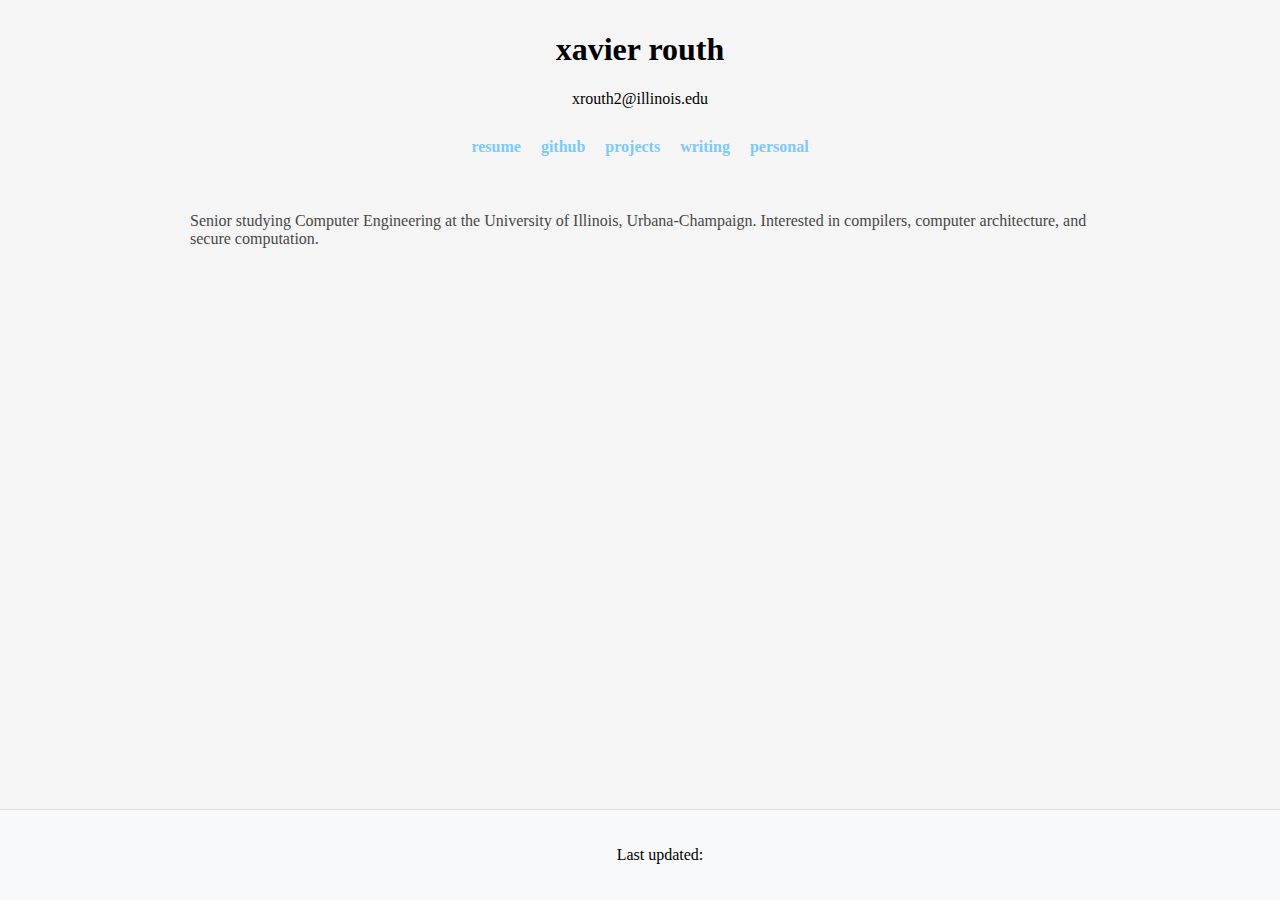
<file: index.html>
<!DOCTYPE html>
<html lang="en">

<meta charset="UTF-8">
<meta name="viewport" content="width=device-width, initial-scale=1.0">
<title>Xavier Routh</title>
<link rel="stylesheet" type ="text/css" href ="style.css"/>


<header>
    <h1>xavier routh</h1>
    <a>xrouth2@illinois.edu</a>
</header>
<nav>
    <a href="attachments/resume.pdf"> resume</a>
    <a href="https://github.com/xavierrouth"> github</a>
    <a href="projects.html">projects</a>
    <a href="writing.html">writing</a>
    <a href="personal.html">personal</a>
    <!--<a href="favorites.html">favorites</a> -->
</nav>
<div class="container">
    <div class="content">
        <p>Senior studying Computer Engineering at the University of Illinois, Urbana-Champaign. Interested in compilers, computer architecture, and secure computation. </p>
    </div>
    <div class ="hidden"> 
        <a href="favorites.html" id="hidden-link">favorites</a>
    </div>
    <!--
    <div class="content">
        <h2>Second Blog Post</h2>
        <p>This is the content of my second blog post. Sed do eiusmod tempor incididunt ut labore et dolore magna aliqua.</p>
    </div> -->
    <!-- Add more blog posts here -->
</div>
    
<footer>
    <p>Last updated: <span id="lastModified"></span></p>
  </footer>
  
<script>
fetch('https://api.github.com/repos/USERNAME/REPO/commits?path=index.html')
    .then(response => response.json())
    .then(data => {
    const lastCommitDate = new Date(data[0].commit.author.date);
    document.getElementById('lastModified').textContent = 
        lastCommitDate.toLocaleDateString();
    });
</script>

</html>
</file>
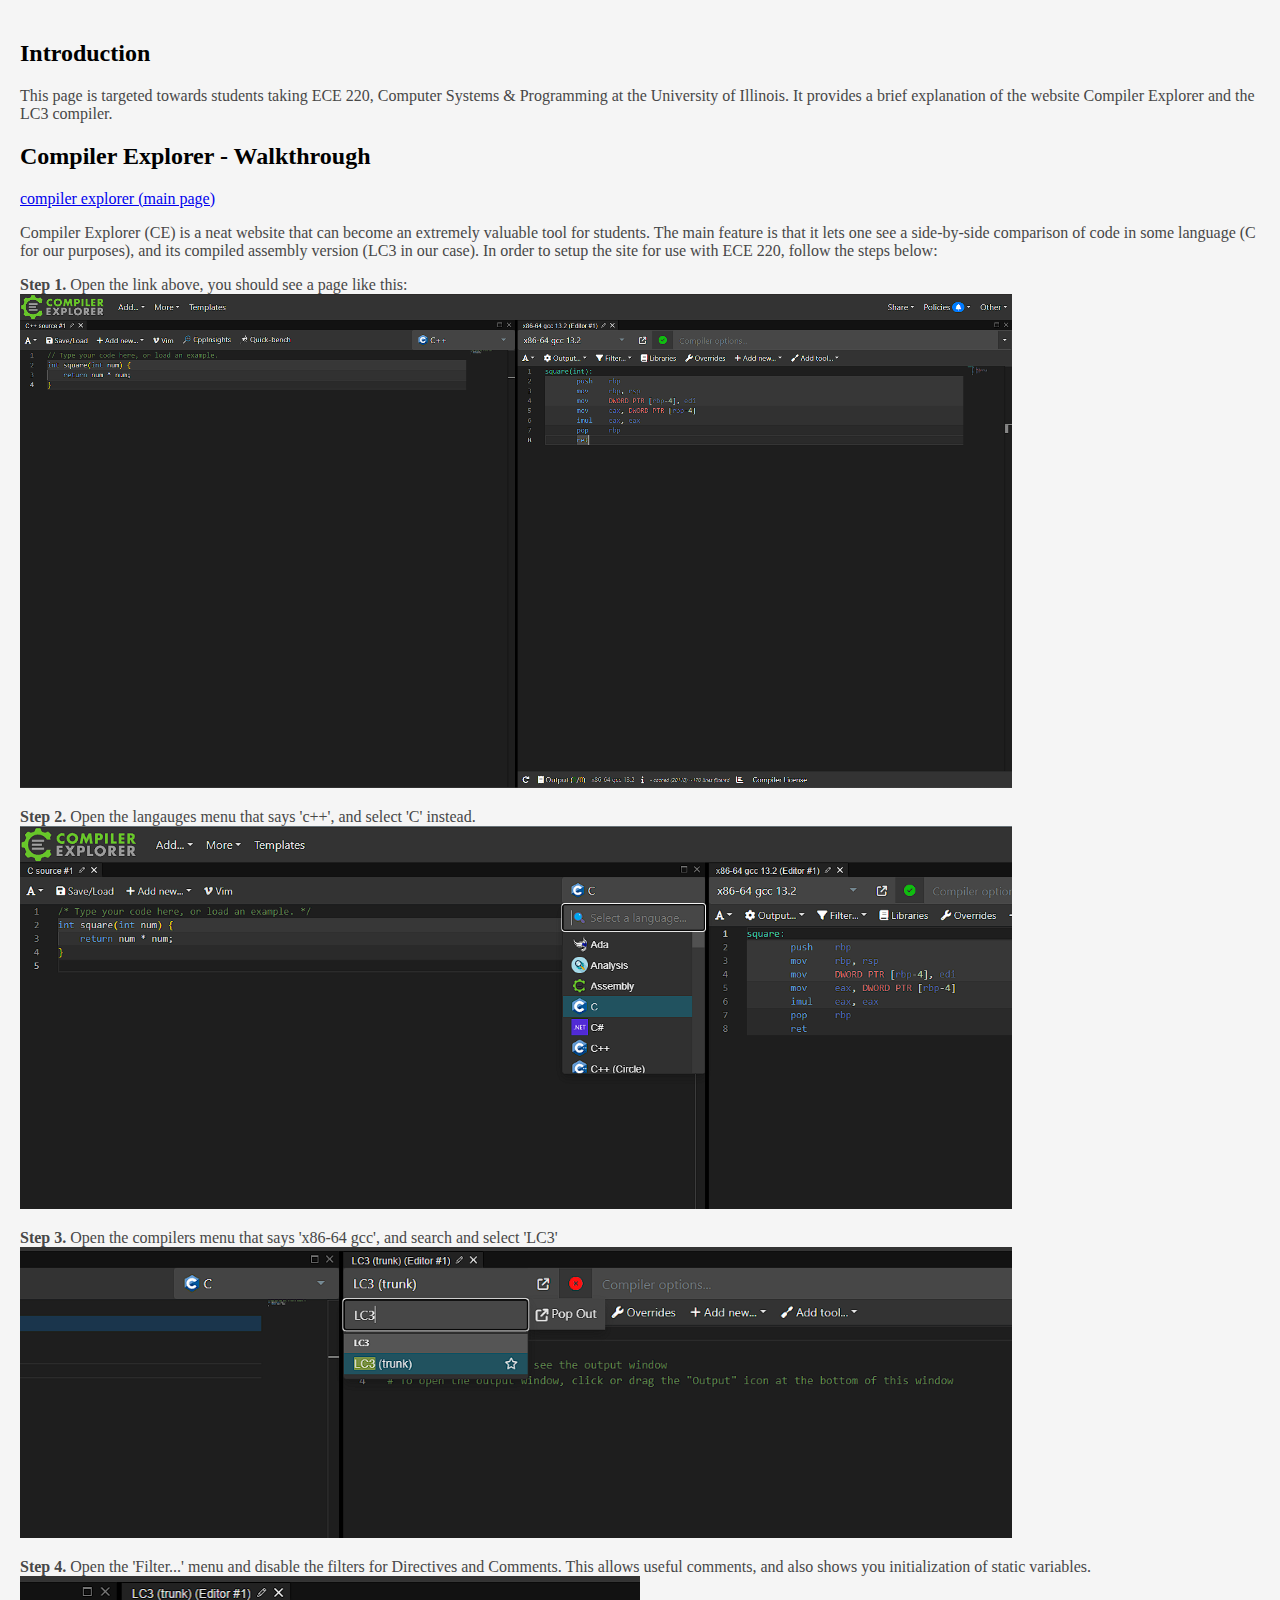
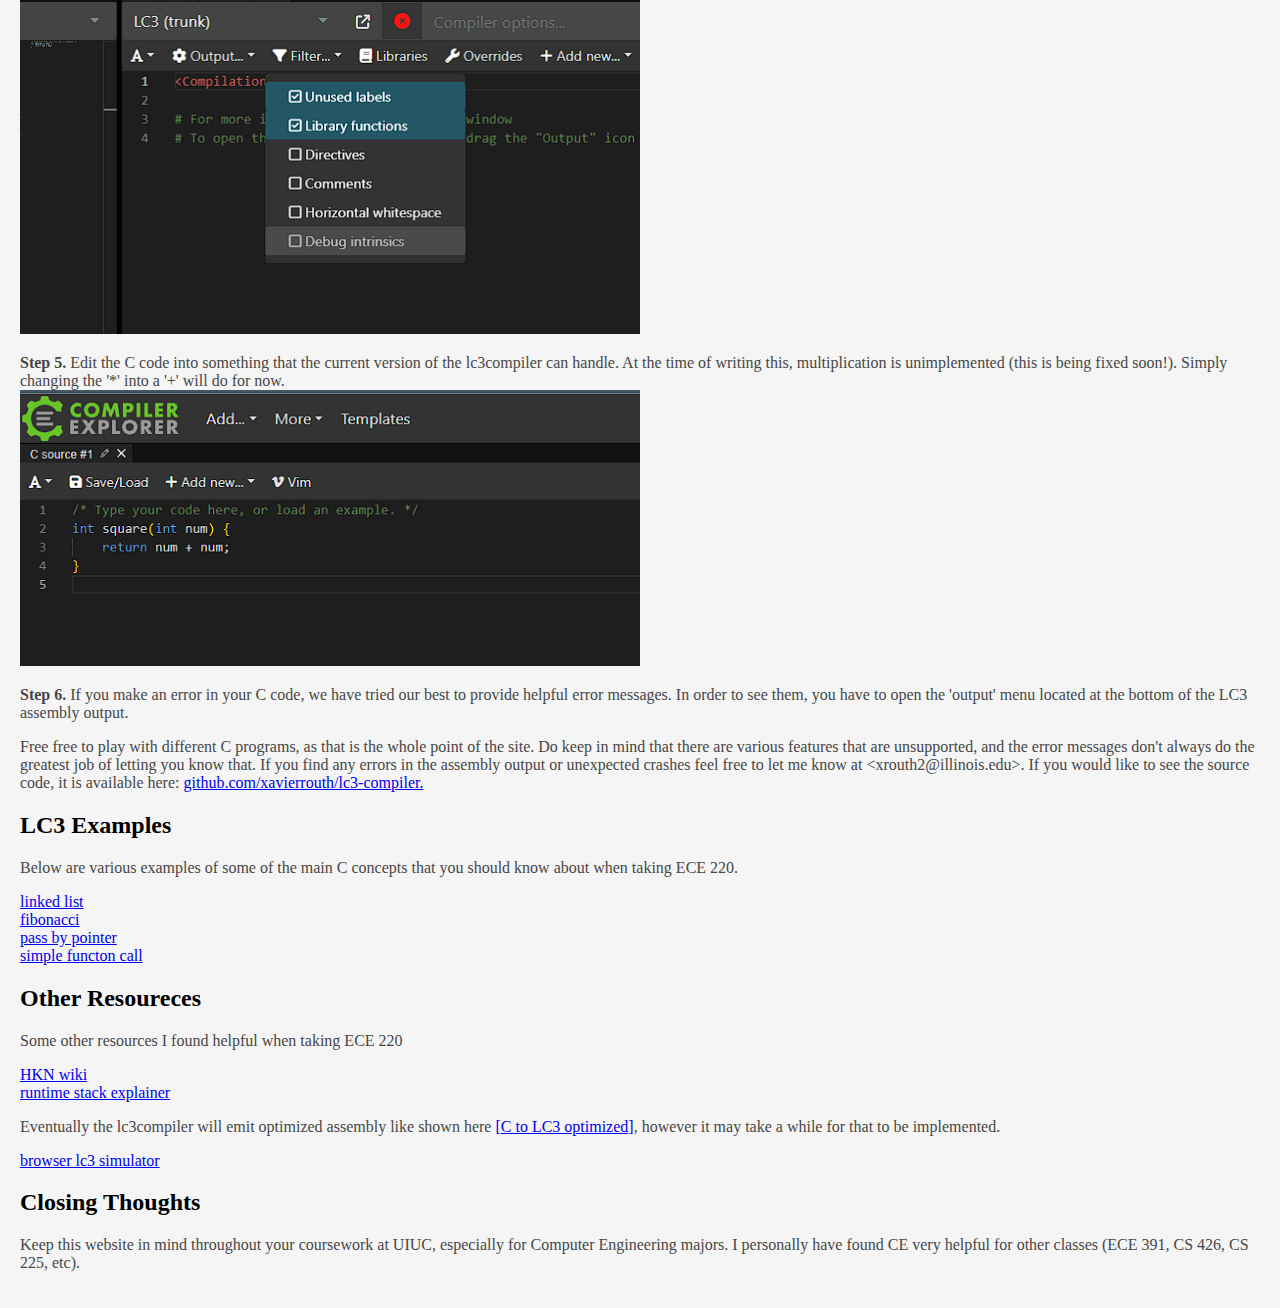
<file: lc3compiler.html>
<!DOCTYPE html>
<html lang="en">

<meta charset="UTF-8">
<meta name="viewport" content="width=device-width, initial-scale=1.0">
<title>An Introduction to Compiler Explorer and the LC3 Compiler</title>

<link rel="stylesheet" type ="text/css" href ="style.css"/>

<style>
.container {
    max-width: 1300px;
    margin: 0 auto;
    padding: 20px;
    background-color: #f5f5f5
} </style>

<div class="container">
    <div class="content">
        <h2> Introduction </h2>
        <p> This page is targeted towards students taking ECE 220, Computer Systems & Programming at the University of Illinois. It provides a brief explanation of the website Compiler Explorer and the LC3 compiler. </p>
        <h2> Compiler Explorer - Walkthrough</h2>
        <a href=https://godbolt.org/> compiler explorer (main page)</a> 
        <p> Compiler Explorer (CE) is a neat website that can become an extremely valuable tool for students. The main feature is that it lets one see a side-by-side comparison of code in some language (C for our purposes), and its compiled assembly version (LC3 in our case). In order to setup the site for use with ECE 220, follow the steps below: </p>
        
        <p> <b>Step 1.</b> Open the link above, you should see a page like this: 
            <img src="resources/step1.png" style="width:80%; height:80%"> </p>
        
        <p> <b>Step 2.</b> Open the langauges menu that says 'c++', and select 'C' instead. 
            <img src="resources/step2.png" style="width:80%; height:80%"> </p>

        <p> <b>Step 3.</b> Open the compilers menu that says 'x86-64 gcc', and search and select 'LC3' 
            <img src="resources/step3.png" style="width:80%; height:80%"> </p>

        <p> <b>Step 4.</b> Open the 'Filter...' menu and disable the filters for Directives and Comments. 
            This allows useful comments, and also shows you initialization of static variables. <br>
            <img src="resources/step4.png" style="width:50%; height:50%"> </p>
        
        <p> <b>Step 5.</b> Edit the C code into something that the current version of the lc3compiler can handle. 
            At the time of writing this, multiplication is unimplemented (this is being fixed soon!). 
            Simply changing the '*' into a '+' will do for now. <br>
            <img src="resources/step5.png" style="width:50%; height:50%"> </p>

        <p> <b>Step 6.</b> If you make an error in your C code, we have tried our best to provide helpful error messages. In order to see them, you have to open the 'output' menu located at the bottom of the LC3 assembly output. </p>

        <p> Free free to play with different C programs, as that is the whole point of the site. Do keep in mind that there are various features that are unsupported, and the error messages don't always do the greatest job of letting you know that. If you find any errors in the assembly output or unexpected crashes feel free to let me know at &ltxrouth2@illinois.edu&gt. If you would like to see the source code, it is available here: <a href=https://github.com/xavierrouth/lc3-compiler> github.com/xavierrouth/lc3-compiler. </a> </p>
        
        <h2> LC3 Examples</h2>
        <p> Below are various examples of some of the main C concepts that you should know about when taking ECE 220. </p>
        <a href=https://godbolt.org/z/6oY1oWzhM> linked list</a> <br>
        <a href=https://godbolt.org/z/KGs48eWPM> fibonacci</a> <br>
        <a href=https://godbolt.org/z/5ajsG5Gv6> pass by pointer</a> <br>
        <a href=https://godbolt.org/z/66Tjsx6hv> simple functon call</a> <br>

        <h2> Other Resoureces</h2>
        <p> Some other resources I found helpful when taking ECE 220 </p>
        <a href=https://wiki.hkn.illinois.edu/course%20wiki/ece%20course%20offerings/ece220/> HKN wiki</a> <br>
        <a href=https://www.cs.colostate.edu/~fsieker/misc/runtimeStack/runtimeStack.html> runtime stack explainer</a> <br>
        <p> Eventually the lc3compiler will emit optimized assembly like shown here <a href=https://www.cs.colostate.edu/~fsieker/misc/CtoLC3.html> [C to LC3 optimized]</a>, however it may take a while for that to be implemented.</p>
        <a href=https://wchargin.com/lc3web> browser lc3 simulator</a> <br>
        <h2> Closing Thoughts </h2> 
        <p> Keep this website in mind throughout your coursework at UIUC, especially for Computer Engineering majors. I personally have found CE very helpful for other classes (ECE 391, CS 426, CS 225, etc).</p>
    </div>
</div>

</html>
</file>
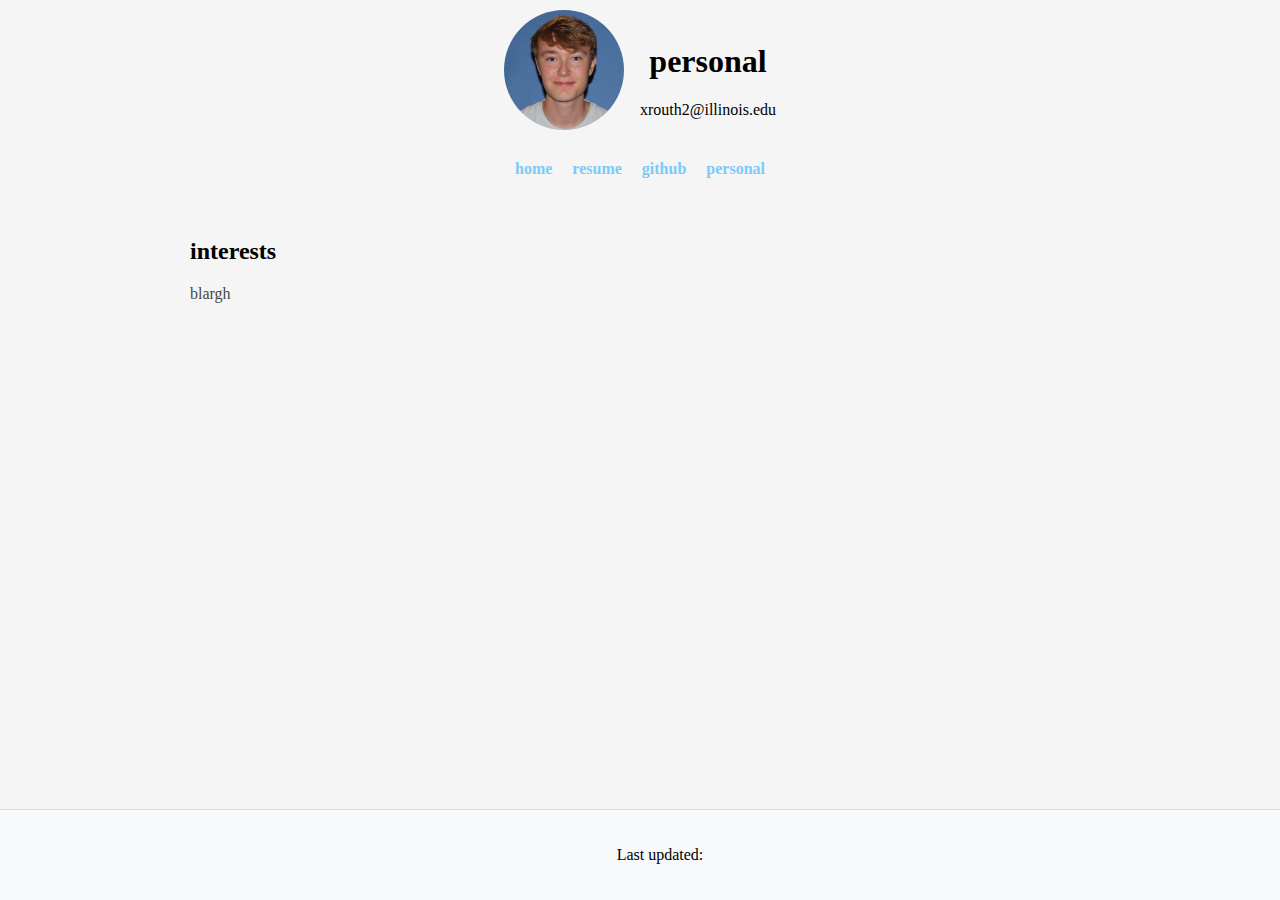
<file: personal.html>
<!DOCTYPE html>
<html lang="en">
<meta charset="UTF-8">
<meta name="viewport" content="width=device-width, initial-scale=1.0">
<title>Personal - Xavier Routh</title>
<link rel="stylesheet" type="text/css" href="style.css" />
<link rel="preconnect" href="https://fonts.googleapis.com">
<link rel="preconnect" href="https://fonts.gstatic.com" crossorigin>
<link
    href="https://fonts.googleapis.com/css2?family=Source+Serif+4:ital,opsz,wght@0,8..60,200..900;1,8..60,200..900&display=swap"
    rel="stylesheet">
<style>
    header .header-content {
        display: flex;
        align-items: center;
        gap: 1rem;
        justify-content: center;
    }

    .profile-pic {
        width: 120px;
        height: 120px;
        border-radius: 50%;
        object-fit: cover;
    }

    @media (max-width: 600px) {
        .profile-pic {
            width: 80px;
            height: 80px;
        }
    }

    .header-text {
        text-align: center;
    }
</style>
<script src="loadNav.js" defer></script>
<header>
    <div class="header-content">
        <img src="resources/headshot.jpg" alt="Portrait of Xavier Routh" class="profile-pic" loading="lazy">
        <div class="header-text">
            <h1>personal</h1>
            <a>xrouth2@illinois.edu</a>
        </div>
    </div>
</header>
<nav id="site-nav"></nav>
<div class="container">
    <div class="content">
        <h2>interests</h2>
        <p> blargh </p>
    </div>
</div>
<footer>
    <p>Last updated: <span id="lastModified"></span></p>
</footer>
<script>
    fetch('https://api.github.com/repos/xavierrouth/xavierrouth.github.io/commits?path=personal.html')
        .then(r => r.json())
        .then(d => {
            const lastCommitDate = new Date(d[0].commit.author.date);
            document.getElementById('lastModified').textContent = lastCommitDate.toLocaleDateString();
        });
</script>

</html>
</file>
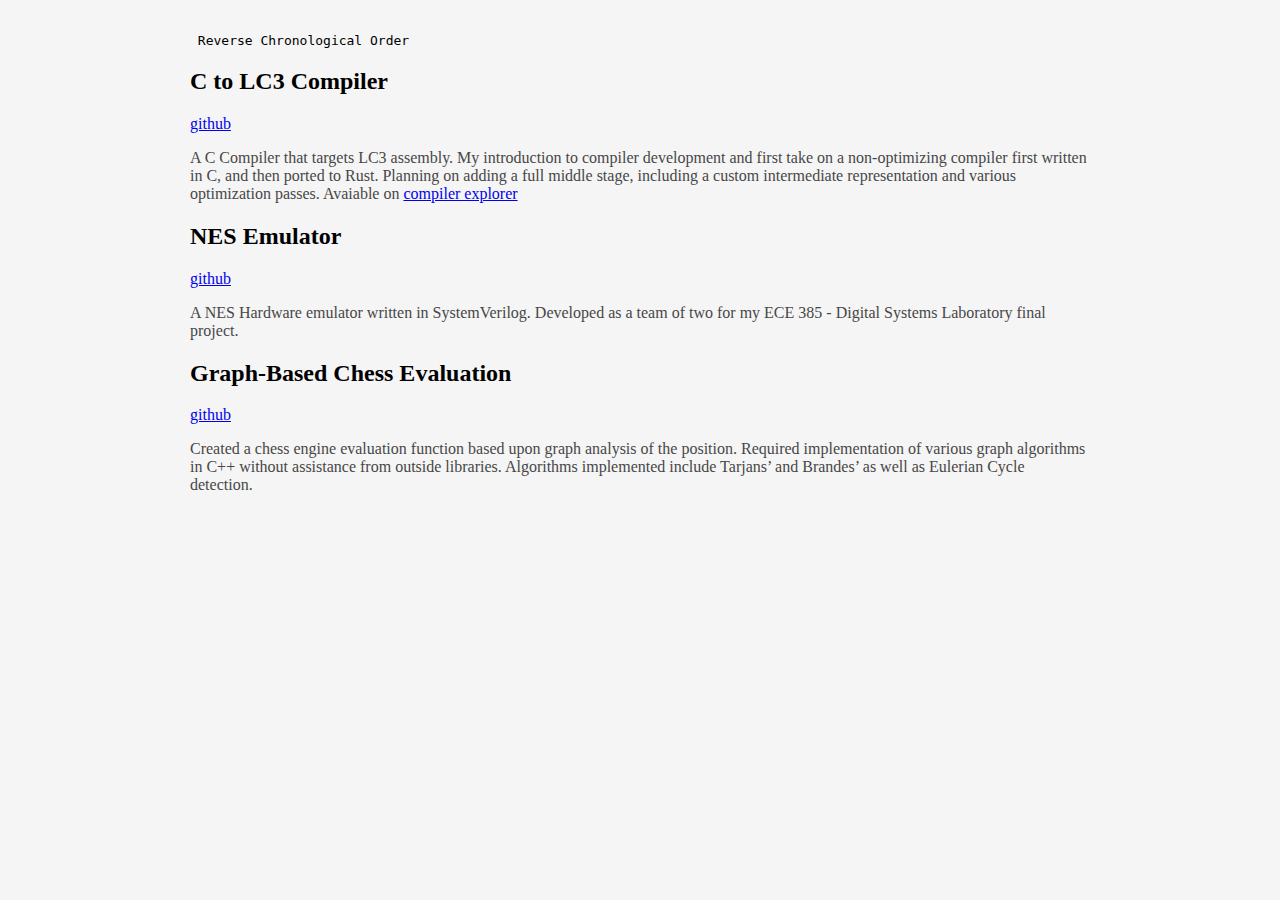
<file: projects.html>
<!DOCTYPE html>
<html lang="en">

<meta charset="UTF-8">
<meta name="viewport" content="width=device-width, initial-scale=1.0">
<title>Xavier Routh</title>
<link rel="stylesheet" type ="text/css" href ="style.css"/>

<div class="container">
    <div class="content">
        <pre> Reverse Chronological Order </pre>
        <h2> C to LC3 Compiler </h2>
        <a href=https://github.com/xavierrouth/lc3-compiler> github</a> 
        <p> A C Compiler that targets LC3 assembly. My introduction to compiler development and first take on a non-optimizing 
            compiler first written in C, and then ported to Rust. Planning on adding a full middle stage, including a custom intermediate representation and 
            various optimization passes. Avaiable on <a href=https://godbolt.org/z/dr74KG7rY> compiler explorer</a> </p>
        <h2> NES Emulator </h2>
        <a href=https://github.com/xavierrouth/FPGA-NES> github</a> 
        <p> A NES Hardware emulator written in SystemVerilog. Developed as a team of two for my ECE 385 - Digital Systems Laboratory final project.  </p>
        <h2> Graph-Based Chess Evaluation </h2>
        <a href=https://github.com/VivenPuthenpurayil/chess-graph> github</a> 
        <p> Created a chess engine evaluation function based upon graph analysis of the position. Required implementation of various graph algorithms in C++ without assistance from outside libraries. Algorithms implemented include Tarjans’ and Brandes’ as well as Eulerian Cycle detection.   </p>
    </div>
    <!--
    <div class="content">
        <h2>Second Blog Post</h2>
        <p>This is the content of my second blog post. Sed do eiusmod tempor incididunt ut labore et dolore magna aliqua.</p>
    </div> -->
    <!-- Add more blog posts here -->
</div>

</html>
</file>
<file: style.css>
body {
    font-family: 'Times New Roman', Times, serif, sans-serif;
    margin: 0;
    padding: 0;
    background-color: #f5f5f5;
}
header {
    background-color: #f5f5f5;
    color: #000000;
    text-align: center;
    padding: 10px;
}
nav {
    display: flex;
    justify-content: center;
    background-color: #f5f5f5;
    padding: 10px;
}
nav a {
    color: #7ccaf8;
    text-decoration: none;
    margin: 10px;
    font-weight: bold;
}
nav a:hover {
    text-decoration: underline;
}

.container {
    max-width: 900px;
    margin: 0 auto;
    padding: 20px;
    background-color: #f5f5f5
}
.content {
    background-color: #f5f5f5
}
.content h2 {
    color: #000000;
}
.content p {
    color: #474747;
}
.hidden {
    position: relative;
}

#hidden-link {
    display: inline;
    color: #f5f5f5;
}

footer {
    text-align: center;
    padding: 20px;
    position: fixed; /* This keeps it at the bottom */
    bottom: 0;
    width: 100%;
    background-color: #f8f9fa; /* Light gray background */
    border-top: 1px solid #ddd; /* Subtle top border */
}
</file>
